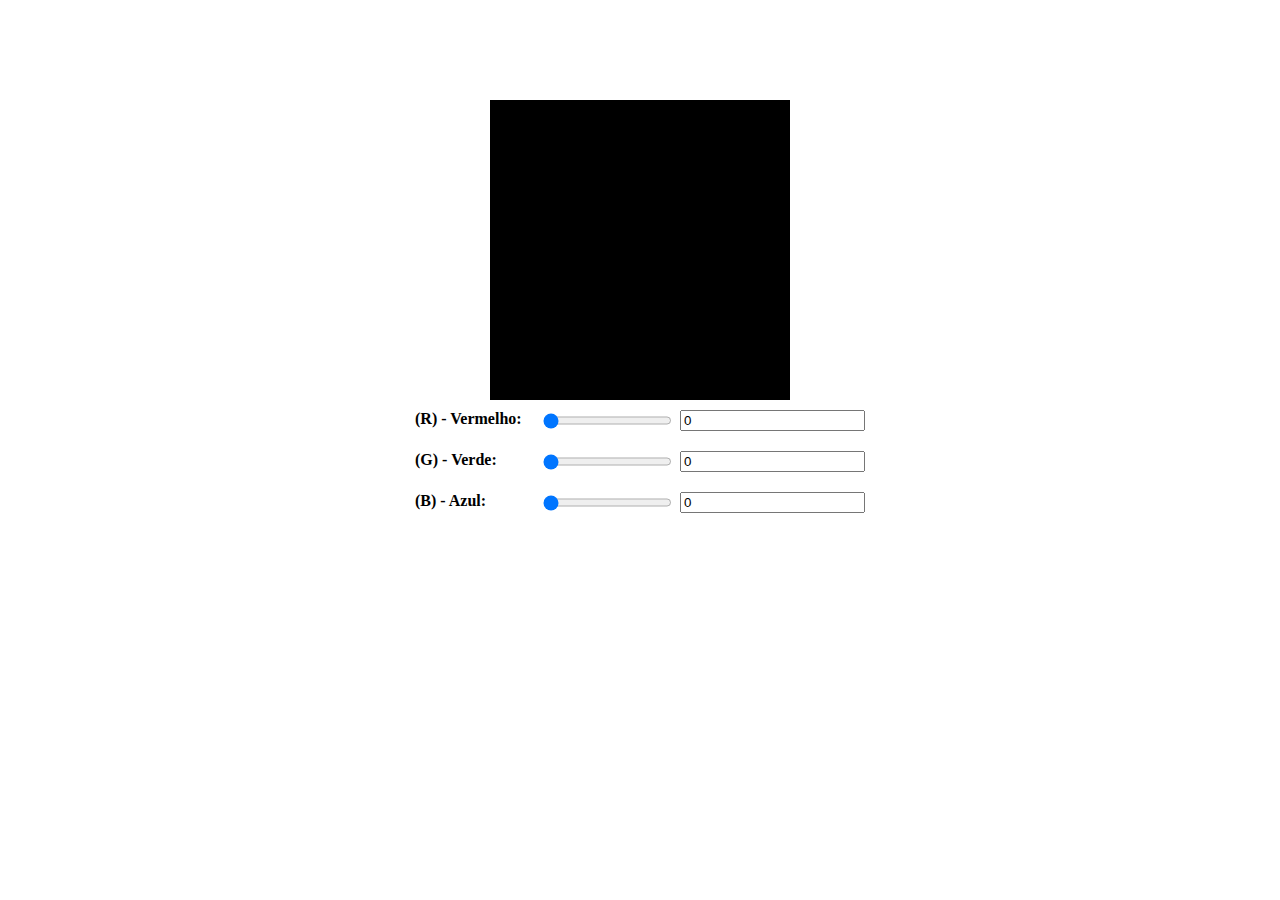
<file: index.html>
<!DOCTYPE html>
<html lang="en">
  <head>
    <meta charset="UTF-8" />
    <meta name="viewport" content="width=device-width, initial-scale=1.0" />
    <link rel="stylesheet" href="./css/style.css" />
    <title>Desafio 1</title>
  </head>

  <body>
    <div class="magic"></div>
    <div class="selector">
      <strong>(R) - Vermelho: </strong>
      <input
        class="range"
        type="range"
        value="0"
        min="0"
        max="255"
        id="redRange"
      />

      <input
        class="text"
        type="text"
        value="0"
        min="0"
        max="255"
        id="redValue"
        readonly
      />
    </div>
    <div class="selector">
      <strong>(G) - Verde: </strong>
      <input
        class="range"
        type="range"
        value="0"
        min="0"
        max="255"
        id="greenRange"
      />

      <input
        class="text"
        type="text"
        value="0"
        min="0"
        max="255"
        id="greenValue"
        readonly
      />
    </div>
    <div class="selector">
      <strong>(B) - Azul:</strong>
      <input
        class="range"
        type="range"
        value="0"
        min="0"
        max="255"
        id="blueRange"
      />

      <input
        class="text"
        type="text"
        value="0"
        min="0"
        max="255"
        id="blueValue"
        readonly
      />
    </div>
    <script src="./js/script.js"></script>
  </body>
</html>
</file>
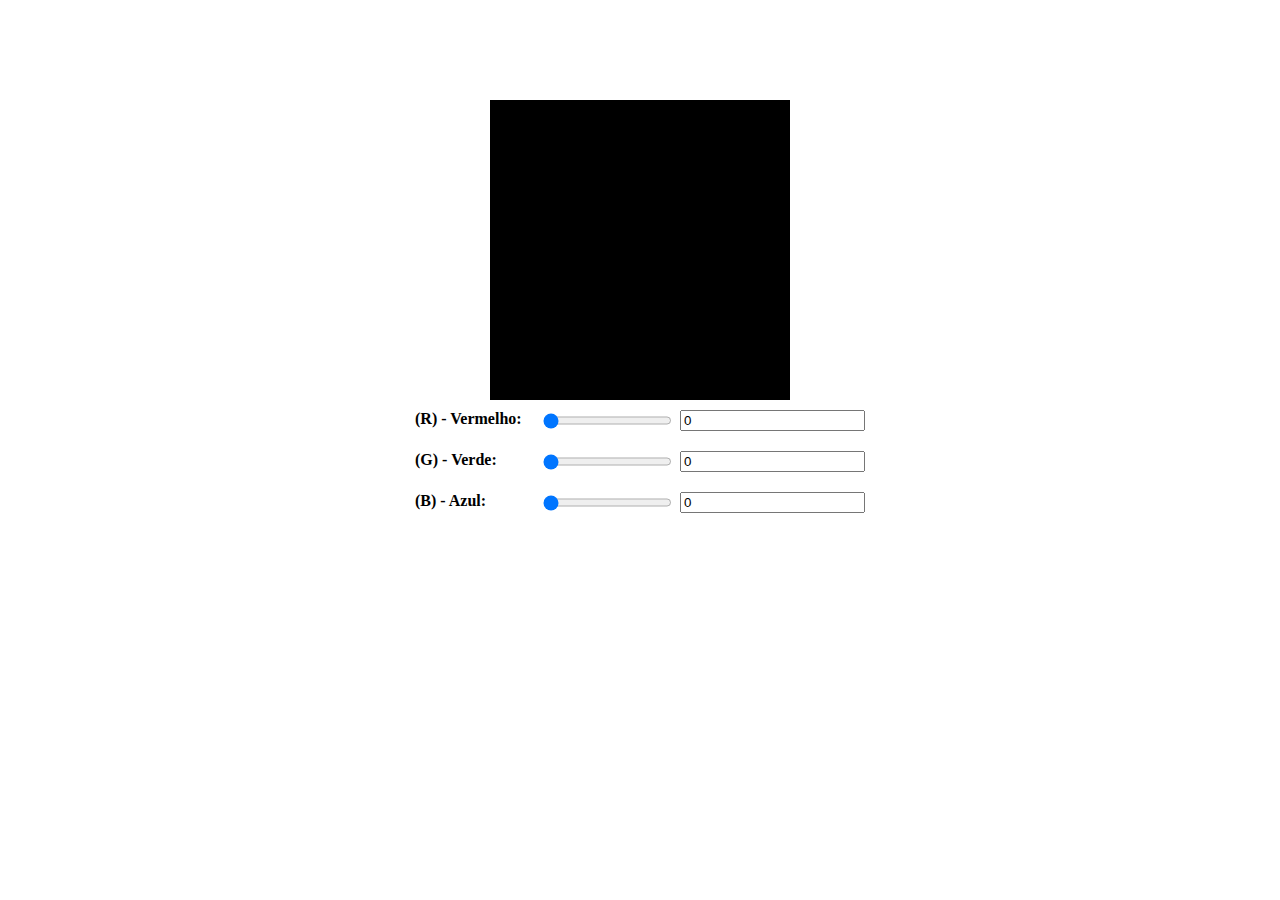
<file: html/index.html>
<!DOCTYPE html>
<html lang="en">
  <head>
    <meta charset="UTF-8" />
    <meta name="viewport" content="width=device-width, initial-scale=1.0" />
    <link rel="stylesheet" href="../css/style.css" />
    <title>Desafio 1</title>
  </head>

  <body>
    <div class="magic"></div>
    <div class="selector">
      <strong>(R) - Vermelho: </strong>
      <input
        class="range"
        type="range"
        value="0"
        min="0"
        max="255"
        id="redRange"
      />

      <input
        class="text"
        type="text"
        value="0"
        min="0"
        max="255"
        id="redValue"
        readonly
      />
    </div>
    <div class="selector">
      <strong>(G) - Verde: </strong>
      <input
        class="range"
        type="range"
        value="0"
        min="0"
        max="255"
        id="greenRange"
      />

      <input
        class="text"
        type="text"
        value="0"
        min="0"
        max="255"
        id="greenValue"
        readonly
      />
    </div>
    <div class="selector">
      <strong>(B) - Azul:</strong>
      <input
        class="range"
        type="range"
        value="0"
        min="0"
        max="255"
        id="blueRange"
      />

      <input
        class="text"
        type="text"
        value="0"
        min="0"
        max="255"
        id="blueValue"
        readonly
      />
    </div>
    <script src="../js/script.js"></script>
  </body>
</html>
</file>
<file: css/style.css>
.magic {
   width: 300px;
   height: 300px;
} 
.selector {
  margin: 10px;
  justify-content: space-between;
  display: flex;
  width: 450px;
}
strong {
  width: 120px;
}
body {
  margin-top: 100px;
  display: flex;
  justify-content: center;
  flex-direction: column;
  align-items: center;
}
</file>
